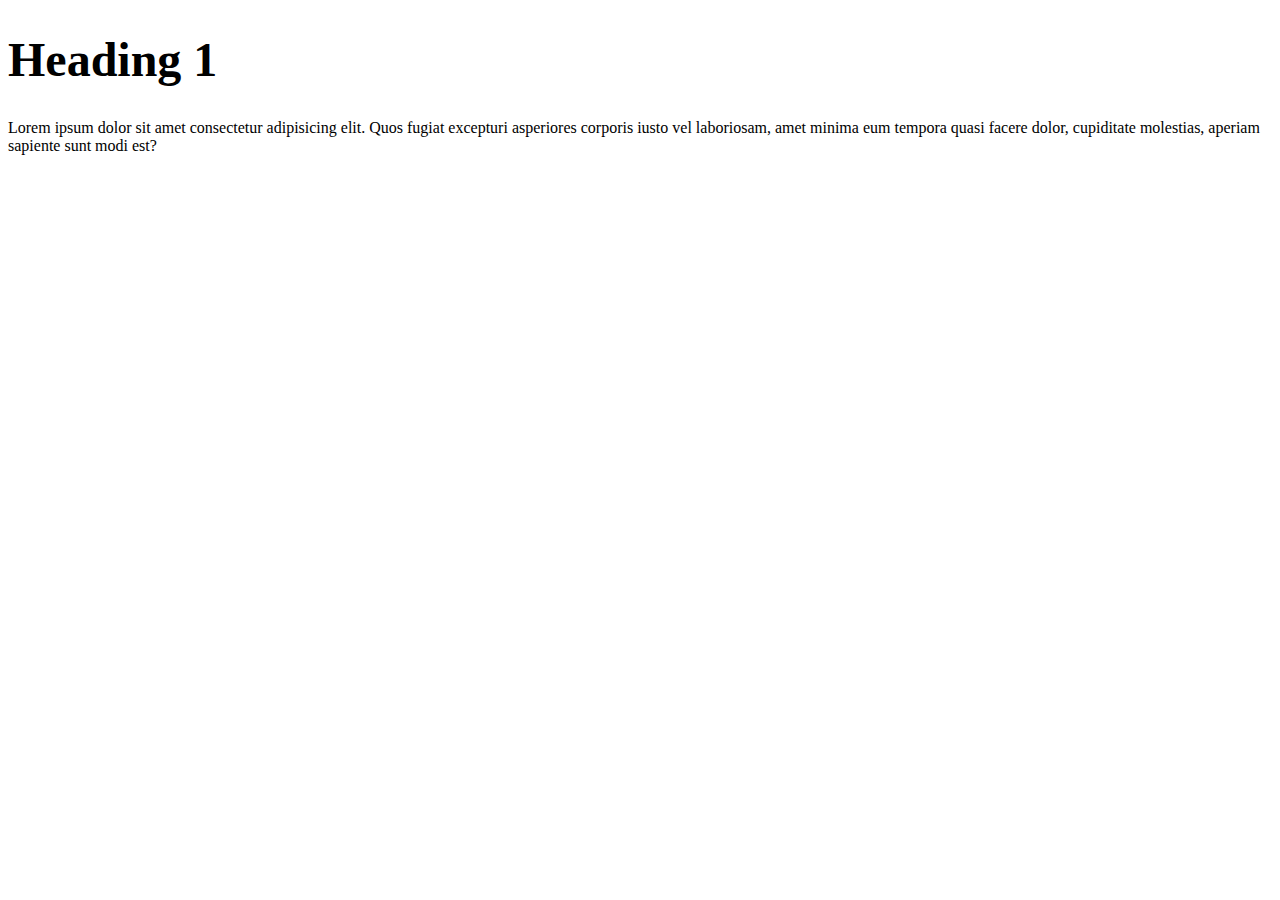
<file: test.html>
<!DOCTYPE html>
<html lang="en">
<head>
    <meta charset="UTF-8">
    <meta name="viewport" content="width=device-width, initial-scale=1.0">
    <title>Document</title>
    <style>
        h1{
            font-size: 3rem;
        }

        p{
            font-size: 1rem;
        }
    </style>
</head>
<body>
    <h1>Heading 1</h1>
    <p>Lorem ipsum dolor sit amet consectetur adipisicing elit. Quos fugiat excepturi asperiores corporis iusto vel laboriosam, amet minima eum tempora quasi facere dolor, cupiditate molestias, aperiam sapiente sunt modi est?</p>
</body>
</html>
</file>
